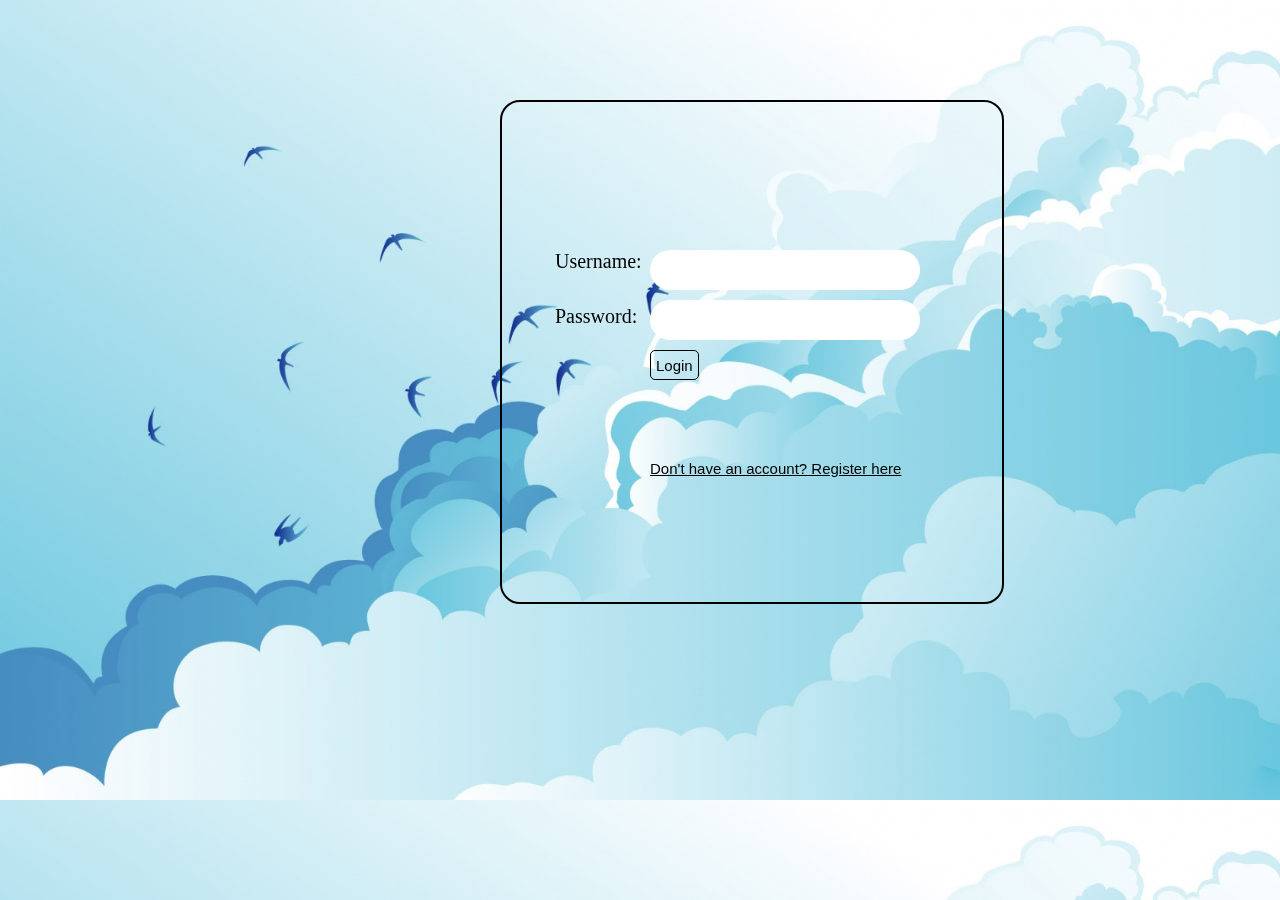
<file: final.html>
<!DOCTYPE html>
<html>

<head>

<title>A4 API</title>
    <script src="https://ajax.googleapis.com/ajax/libs/jquery/3.1.0/jquery.min.js"></script>

<script
src="http://www.cs.unc.edu/~kmp/comp426fall18/jquery-3.3.1.js"></script>
<script src="final.js"></script>
<link rel="stylesheet" type="text/css" href="final.css">
</head>

<body>
<canvas id = "myCanvas">
</canvas>

</body>

</html>
</file>
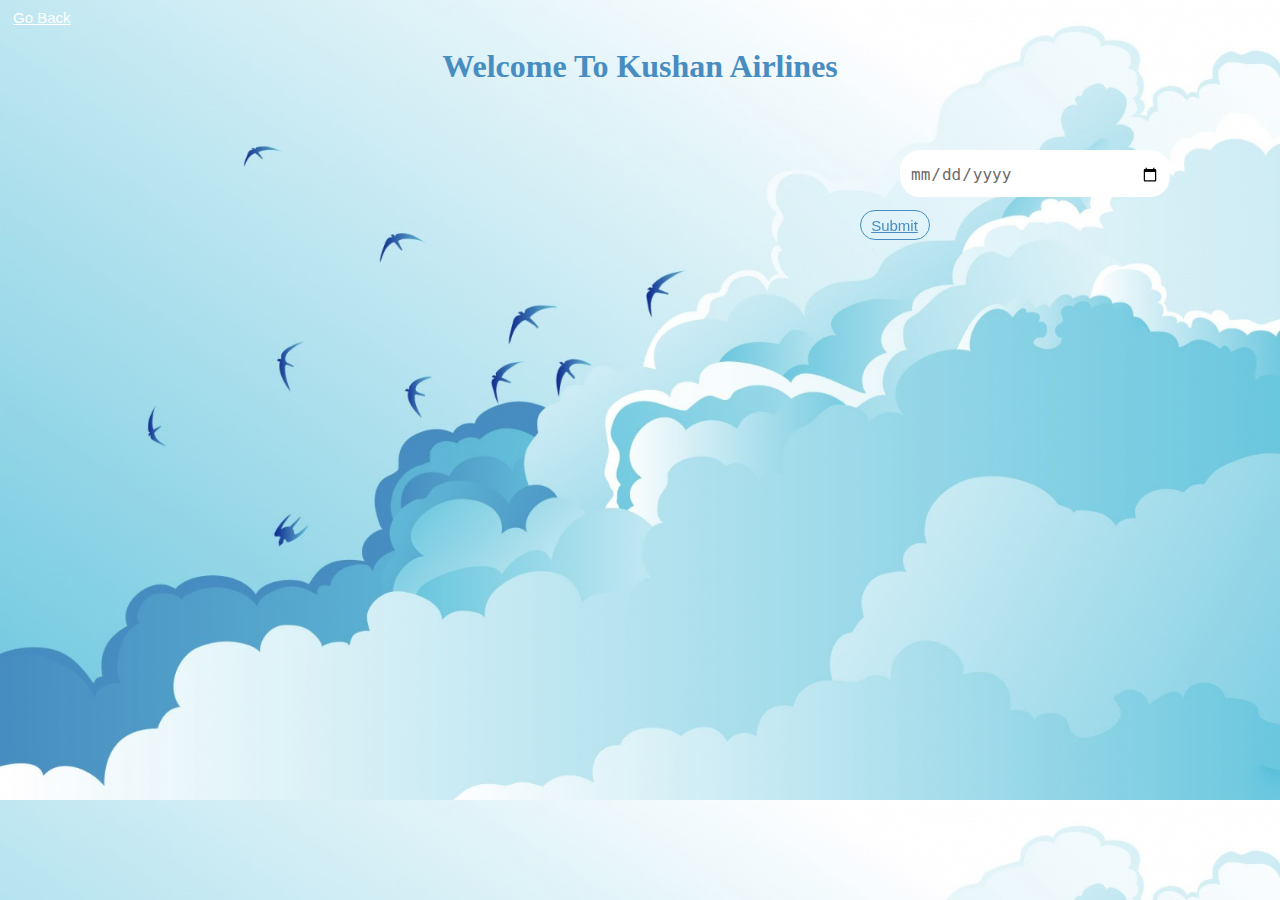
<file: select.html>
<!DOCTYPE html>
<html>
<head>
<meta name="viewport" content="width=device-width, initial-scale=1">
<script
src="http://www.cs.unc.edu/~kmp/comp426fall18/jquery-3.3.1.js"></script>
<!-- <script async defer src="https://maps.googleapis.com/maps/api/js?key=AIzaSyD8C-7kFlIogsW96kw6ba-5zm7fuuRLnmA&callback=initMap"type="text/javascript"></script> -->
<link rel = "stylesheet" href = "final.css" type = "text/css">
<script src="select.js" charset="utf-8"></script>
</head>
<button id="h">Go Back</button>
<h1>Welcome To Kushan Airlines</h1>
<body>
<button type="button" id = "upload">Submit</button>
<input type = "date" id = "datepicker" value="Pick A Date">
<div id="map" style="width: 100%; height: 100%; position: relative; overflow: hidden;"></div>
<script type="text/javascript">
</script>
</body>
</html>
</file>
<file: final.css>
body {
    background-image:url("p.jpg");
    height:100%;
    background-size: cover;
    overflow: scroll;
}

button{
    font-size:15px;
    background:none;
    border:none;
    padding-left: 5px;
    border-radius: 8x;
    color: #478dc1;
    text-decoration:underline;
}
input#login_btn{
   padding:5px; 
}
canvas#myCanvas{
    background:none;
    width: 500px;
    height: 500px;
    position: fixed;
    left: 500px;
    top: 100px;
    border: 2px solid black;
    border-radius: 20px;
}

canvas#myc{
    width: 700px;
    height: 400px;
    position:fixed;
    left: 400px;
    top: 100px;
    border: 2px solid black;
    border-radius: 20px;
}

p#resource{
    font-size:35px;
    position: fixed;
    left:675px;
    top:100px;
    text-decoration:underline;
    font-weight: 600;
}

p#maptxt{
    color: black;
    font-size:30px;
    text-decoration:underline;
    position: fixed;
    font-family:"Segoe UI";
    left: 875px;
    top: 395px;
}

p#fl_txt{
   color: black;
    text-decoration:underline;
    font-size:30px;
    position: fixed;
    font-family:"Segoe UI";
    left: 550px;
    top:395px;   
}

img#plane{
    height: 200px;
    width:200px;
    position: fixed;
    left: 500px;
    top:210px;
    border-radius:20px;
}

img#map{
    height: 200px;
    width:200px;
    position: fixed;
    left: 800px;
    top:210px;
    border-radius:20px;
}

button#logout{
    color: white;
    text-decoration: underline;
}

/*map*/
.search-container {
    height: 30px;
    margin: 20px 10 10 10;
}

.map-container {
    height: 90%;
}

.slider {
    height: 10px;
}

button#home{
    background:none;
    color: black;
    padding-top: 5px;
    text-decoration:underline;
}

div.page-container{
    background-color: white;
}

/*flight*/
h1{
  text-align: center;
    color:#478dc1;
}
#h{
    color: white;
    text-decoration:underline;
    border:none;
}
#datepicker {
    position:absolute;
    left:900px;
    top:150px;
    width:250px;
    padding: 14px 10px 12px 10px;
    border-radius:20px;
    border:none;
    font-size: 16px;
    color:#6d6a6a;
}
#upload{
  position:fixed;
    top:210px;
    right:350px;
  width: 70px;
  height:30px;
  background-color: transparent;
    border: 1px solid #478dc1;
  color: #478dc4;
    border-radius:20px;
}

#myInput {
    position:fixed;
    left:300px;
    top:150px;
    width:250px;
    font-size: 16px;
    padding: 14px 10px 12px 10px;
    border: none;
    border-radius:20px;
}

#myInputTwo {
    position:fixed;
    top:150px;
    left:600px;
    width:250px;
    border-radius:20px;
    font-size: 16px;
    padding: 14px 10px 12px 10px;
    border: none;
}
.dropdown-content {
    display: none;
    position:fixed;
    top:195px;
    left:310px;
    width:200px;
    background-color: #f6f6f6;
    min-width: 230px;
    height:200px;
    overflow-y: auto;
    border: 1px solid #ddd;
    z-index: 1;
}

.dropdown-contentTwo {
  overflow-y: auto;
    display: none;
    position: fixed;
    top:195px;
    left:620px;
    background-color: #f6f6f6;
    min-width: 230px;
    height:200px;
    border: 1px solid #ddd;
    z-index: 1;
}
.booked{
    background-color: #dff2f9;
    width: 300px;
    height:100px;
    border-radius:10px;
    margin-left:10px;
    font-family:"Yu Mincho Light";
    font-size:15px;
    padding:5px;
}
.book{
  position: absolute;
  right:10vw;
  width:100px;
  height:60px;
  background-color: orange;
  color:black;

}
body{
  background-color: #f2f2f9;
}

.dropbtn {
    background-color: #111111;
    color: white;
    padding: 16px;
    font-size: 16px;
    border: none;
    cursor: pointer;
}

.dropbtn:hover, .dropbtn:focus {
    background-color: #111111;
}

.a:hover, .a:focus{
  background-color: #111111;
}

#myInput:focus {outline: 3px solid #ddd;}
.textBox{
  position:relative;
  margin-left: 2.5vw;
}
.textBoxTwo{
  position:relative;
  margin-left: 31.2vw;
}

.dropdown {
    position: absolute;
    left:3vh
    display: inline-block;
}
.dropdownTwo {
    position: absolute;
    right:3vh;
    display: inline-block;
}
.dropdownThree {
  margin-left:33vw;
    position: relative;
    display: inline-block;
}


.divider{
    width:5px;
    height:auto;
    display:inline-block;
}
.dropdown-contentThree {
  overflow-y: auto;
    display: none;
    position: absolute;
    background-color: #f6f6f6;
    min-width: 230px;
    border: 1px solid #ddd;
    z-index: 1;
}
.dropdown-content a {
    color: black;
    padding: 12px 16px;
    text-decoration: none;
    display: block;
}
.dropdown-contentTwo a {
    color: black;
    padding: 12px 16px;
    text-decoration: none;
    display: block;
}

.dropdown-contentThree a {
    color: black;
    padding: 12px 16px;
    text-decoration: none;
    display: block;
}

.scrollPane {
  position:absolute;
  bottom:0;
  left:calc(50vw - 44vw);
  right: 10;
  border: 1px solid black;
  background-color: lightblue;
  width: calc(88vw);
  height: 30vh ;
  overflow: scroll;

}
.panelInfo{
  color: black;
  padding: 12px 16px;
  text-decoration: none;
  display: block;
  border-color: black;
  margin-left: auto;
  margin-right: auto;
  width: 8em
}
.center{
  text-align: center;
  width: 300;
}
.btnClass{
  width:150px;
  height:75px;
  margin-left: calc(44.5vw - 37.5px);
  position: absolute;
  background-color: #f6f6f6;
  border: 1px solid #ddd;
}
.dropdown a:hover {background-color: #ddd;}

.show {display: block;}
th{
  width: 300;
  height: 300;
  border: 1px solid black;
}
#title{
  background-color: green;
}
td{
  width: 50px;
  height: 50px;
  border: 1px solid black;
  text-align: center;
}
td:hover{
  background-color: #D3D3D3
}
table{
  display: block;
  position: absolute;
  bottom: 30vh;
  left: 70vh;
  right:30vh;

}
.pika-lender {
  bottom:200vh;
  right:5vh;
}

.search-container {
    height: 30px;
    margin: 20px 10 10 10;
}

.map-container {
    height: 90%;
}

.slider {
    height: 10px;
}

form{
    background-color:#d5eaf2;
    width:300px;
    height:400px;
    padding:90px 30px 10px 150px;
    border:2px solid black;
    position:fixed;
    top:90px;
    left:550px;
    color:#478dc1;
    border-radius:20px;
}

input{
    border:none;
    border-radius:20px;
    padding:10px;
}

button#SubmitId{
    position:fixed;
    top:490px;
    left:810px;
    border:1px solid #478dc1;
    border-radius:20px;
    padding:8px
    font-size:15px;
    text-decoration: none;
}
</file>
